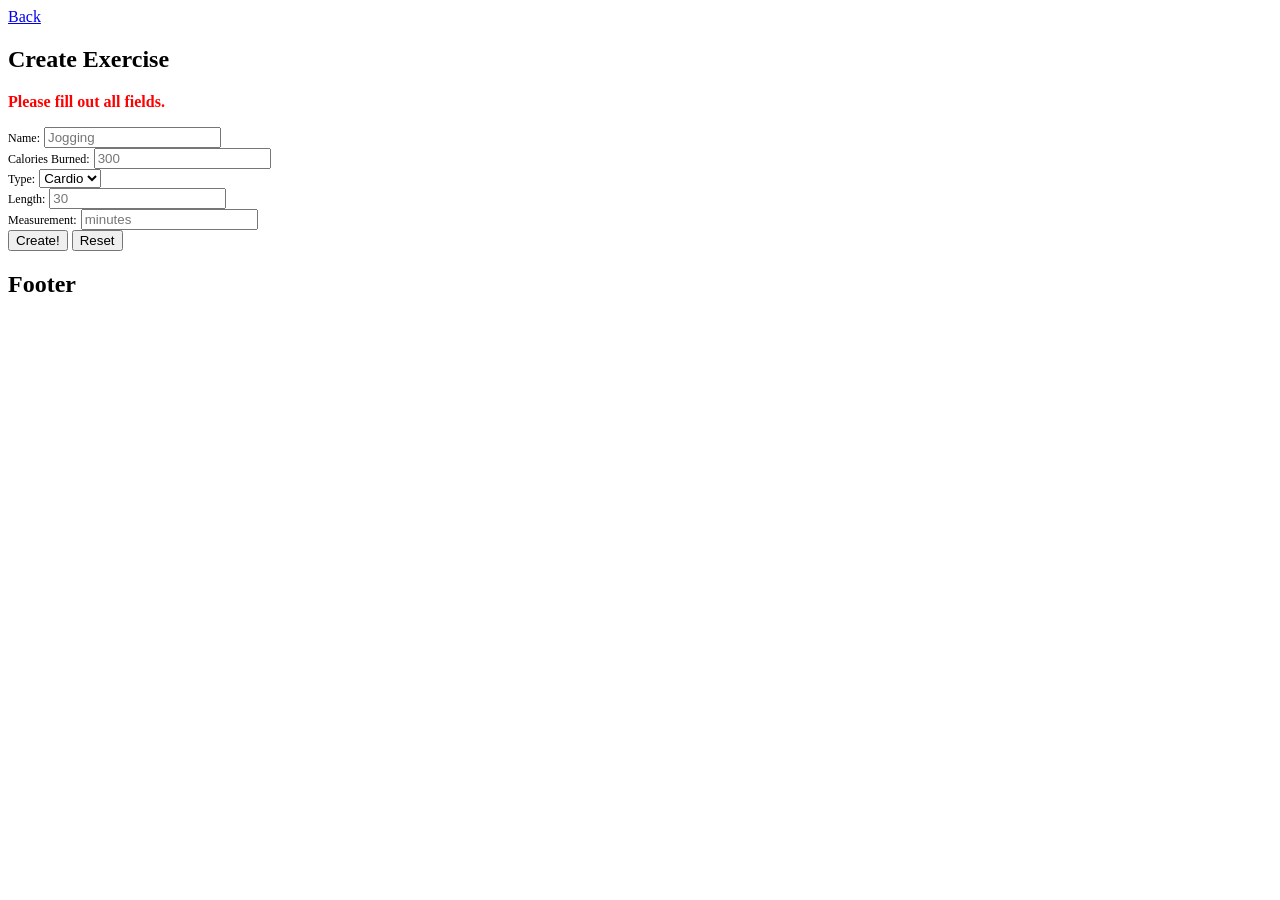
<file: app/_attachments/exercise.html>
<!doctype html>


<html>
	<head>
		<title>Create Exercise</title>
	</head>
	<body>	

<!-- CREATE -->

	<section data-role="page" id="create">
	
		<header data-role="header" data-position="fixed">
			<a href="#" data-rel="back" data-icon="arrow-l" data-transition="slide" data-direction="reverse">Back</a>
			<h1>Create Exercise</h1>
		</header>
		
		<section data-role="content">
		<p id="error" class="hidden" style="color:red;font-weight:bold">Please fill out all fields.</p>
			<form id="exeform">
				<div data-role="fieldcontain" id="namecal">
					<div class="ui-grid-a">
						<div class="ui-block-a">
							 <div data-role="fieldcontain">
								<label for="name" style="font-size:12px">Name:</label>
								<input name="name" id="name" placeholder="Jogging" data-mini="true"></input>
							</div>
						</div>
						<div class="ui-block-b">
							<div data-role="fieldcontain">
								<label for="burn" style="font-size:12px">Calories Burned:</label>
								<input name="burn" id="burn" placeholder="300" value="" data-mini="true"></input>
							</div>
						</div>
					</div>
				</div>
				<div data-role="fieldcontain">
					<label for="type" style="font-size:12px">Type:</label>
					<select id="type" name="type" data-native-menu="false" data-mini="true">
						<option value="Cardio">Cardio</option>
						<option value="Arms">Arms</option>
						<option value="Legs">Legs</option>
						<option value="Core">Core</option>
					</select>
				</div>
				<div data-role="fieldcontain" id="lenmea">
					<div class="ui-grid-a">
						<div class="ui-block-a">
							 <div data-role="fieldcontain">
								<label for="length" style="font-size:12px">Length:</label>
								<input name="length" id="length" placeholder="30" maxlength="3" type="number" data-mini="true"></input>
							</div>
						</div>
						<div class="ui-block-b">
							<div data-role="fieldcontain">
								<label for="measure" style="font-size:12px">Measurement:</label>
								<input name="measure" id="measure" placeholder="minutes" value="" type="text" data-mini="true"></input>
							</div>
						</div>
					</div>
				</div>
				<input type="button" id="submit_exercise" value="Create!" data-theme="c" data-inline="true"/>
				<input type="reset" value="Reset" data-theme="b" data-inline="true" data-mini="true"/>
			</form>
		</section>
		
		<footer data-role="footer" data-position="fixed">
		
		<h1>Footer</h1>
		
		</footer>
		
	
		
	</section> 	
	</body>
	
</html>
</file>
